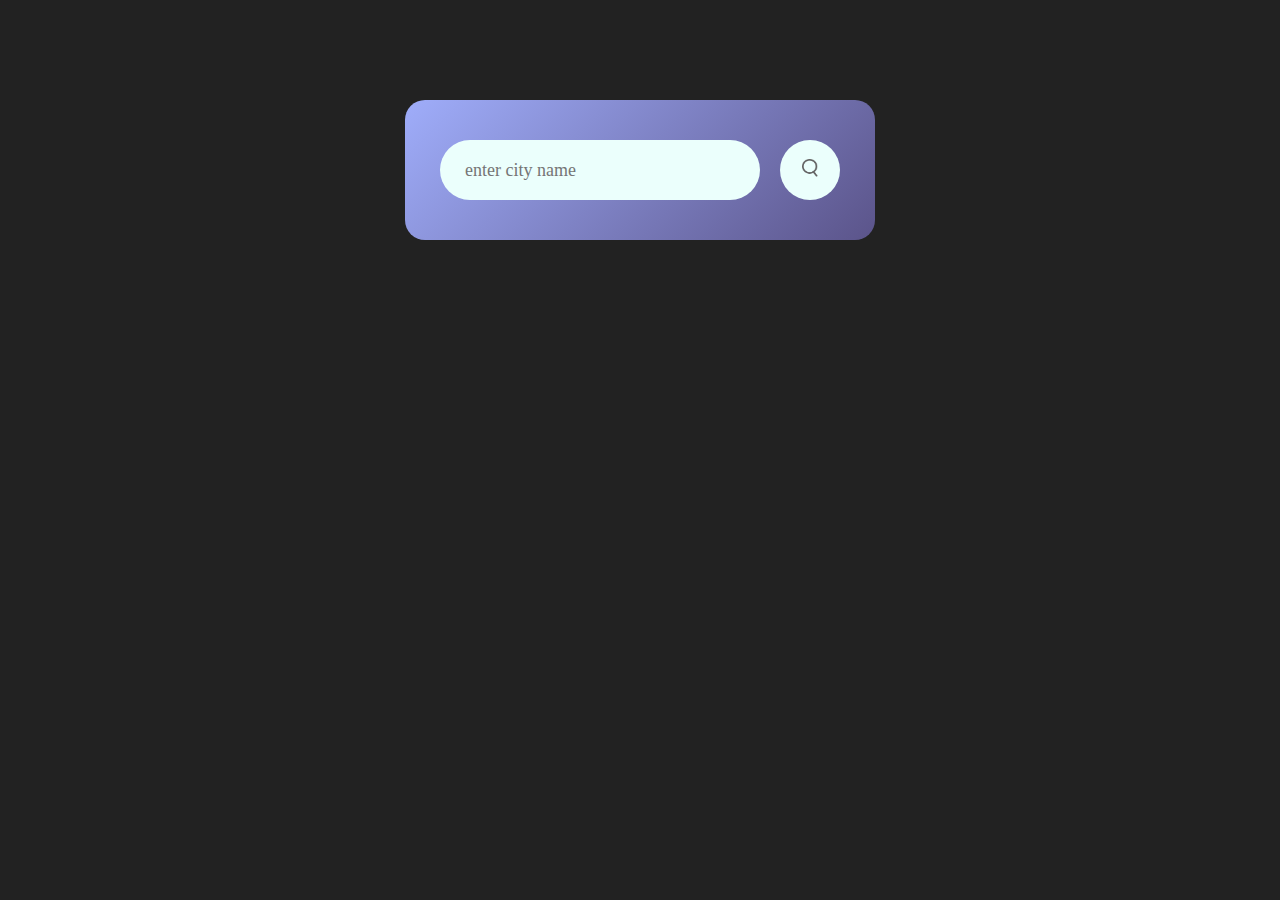
<file: index.html>
<!DOCTYPE html>
<html lang="en">
<head>
  <meta charset="UTF-8">
  <meta name="viewport" content="width=device-width, initial-scale=1.0">
  <title>Document</title>
  <link rel="stylesheet" href="weather.css">
</head>
<body>
  
  <div class="card">

    <div class="search">
      <input type="text" placeholder="enter city name" spellcheck="false">
      <button><img src="images/search.png"></button>
    </div>

    <div class="error">
      <p>Invalid city name</p>
    </div>

    <div class="weather">
      <img src="images/rain.png" class="weather-icon">
      <h1 class="temp">22°c</h1>
      <h2 class="city">New york</h2>

      <div class="name">
        <p>Humidity</p>
        <p>Wind</p>
      </div>

      
      <div class="details">

        <div class="col">
          <img src="images/humidity.png">
          <p class="humidity">50<span>%</span></p>
        </div>
        

        <div class="col">
          <img src="images/wind.png">
          <p class="wind">15 <span>km/h</span></p>
          
        </div>

      </div>
    </div>

  </div>

  <!-- <div class="end">
    <p>Created by <span>Tobechukwu Samuel Omeje</span>, August 2024</p>
  </div> -->



  <script>
    const apiUrl = 'https://api.openweathermap.org/data/2.5/weather?units=metric&q='
    const apiKey = '8b3e7cba32bd9a13229fa5e48add1dea'

    const searchBox = document.querySelector('.search input')
    const searchButton = document.querySelector('.search button')

    async function checkWeather(city) {
      const response = await fetch(apiUrl + city +`&appid=${apiKey}`)

      if(response.status == 404){
        document.querySelector('.error').style.display = 'block'
        document.querySelector('.weather').style.display = 'none'
      }
      else{
        var data = await response.json()
        console.log(data)
        
        document.querySelector('.temp').innerHTML = Math.round(data.main.temp) + "°C"
        document.querySelector('.city').innerHTML = data.name
        document.querySelector('.humidity').innerHTML = data.main.humidity + "%"
        document.querySelector('.wind').innerHTML = data.wind.speed + " km/h"

        if(data.weather[0].main == 'Clouds'){
          document.querySelector('.weather-icon').src = 'images/clouds.png'
        }
        else if(data.weather[0].main == 'Rain'){
          document.querySelector('.weather-icon').src = 'images/rain.png'
        }
        else if(data.weather[0].main == 'Clear'){
          document.querySelector('.weather-icon').src = 'images/clear.png'
        }
        else if(data.weather[0].main == 'Drizzle'){
          document.querySelector('.weather-icon').src = 'images/drizzle.png'
        }
        else if(data.weather[0].main == 'Mist'){
          document.querySelector('.weather-icon').src = 'images/mist.png'
        }

        document.querySelector('.weather').style.display = 'block'
        document.querySelector('.end').style.display = 'block'
      }
      
    }

    searchButton.addEventListener('click', () => {
      checkWeather(searchBox.value)
    })

    

  </script>
</body>
</html>
</file>
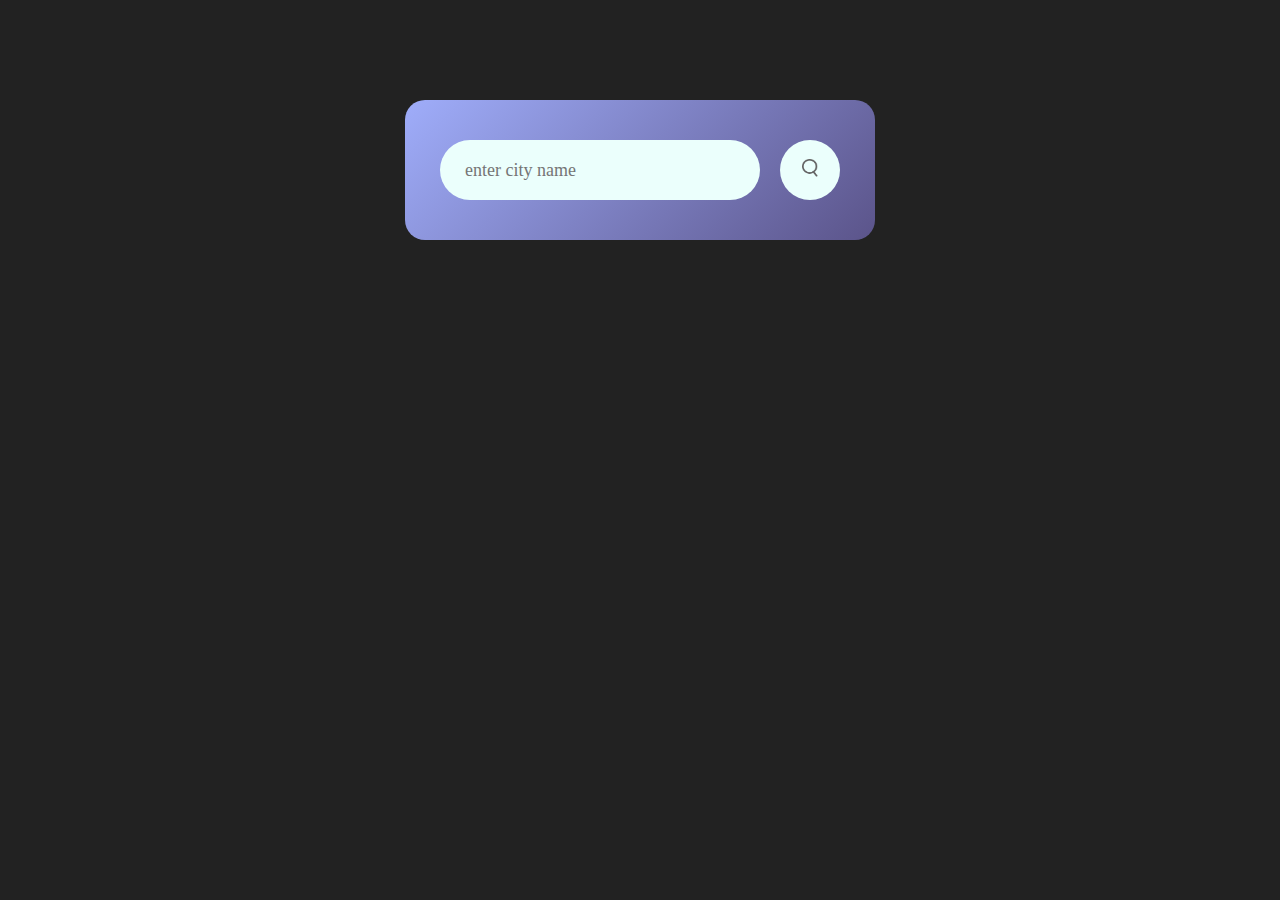
<file: weather.html>
<!DOCTYPE html>
<html lang="en">
<head>
  <meta charset="UTF-8">
  <meta name="viewport" content="width=device-width, initial-scale=1.0">
  <title>Document</title>
  <link rel="stylesheet" href="weather.css">
</head>
<body>
  
  <div class="card">

    <div class="search">
      <input type="text" placeholder="enter city name" spellcheck="false">
      <button><img src="images/search.png"></button>
    </div>

    <div class="error">
      <p>Invalid city name</p>
    </div>

    <div class="weather">
      <img src="images/rain.png" class="weather-icon">
      <h1 class="temp">22°c</h1>
      <h2 class="city">New york</h2>

      <div class="name">
        <p>Humidity</p>
        <p>Wind</p>
      </div>

      
      <div class="details">

        <div class="col">
          <img src="images/humidity.png">
          <p class="humidity">50<span>%</span></p>
        </div>
        

        <div class="col">
          <img src="images/wind.png">
          <p class="wind">15 <span>km/h</span></p>
          
        </div>

      </div>
    </div>

  </div>

  <div class="end">
    <p>Created by <span>Tobechukwu Samuel Omeje</span>, August 2024</p>
  </div>



  <script>
    const apiUrl = 'https://api.openweathermap.org/data/2.5/weather?units=metric&q='
    const apiKey = '8b3e7cba32bd9a13229fa5e48add1dea'

    const searchBox = document.querySelector('.search input')
    const searchButton = document.querySelector('.search button')

    async function checkWeather(city) {
      const response = await fetch(apiUrl + city +`&appid=${apiKey}`)

      if(response.status == 404){
        document.querySelector('.error').style.display = 'block'
        document.querySelector('.weather').style.display = 'none'
      }
      else{
        var data = await response.json()
        console.log(data)
        
        document.querySelector('.temp').innerHTML = Math.round(data.main.temp) + "°C"
        document.querySelector('.city').innerHTML = data.name
        document.querySelector('.humidity').innerHTML = data.main.humidity + "%"
        document.querySelector('.wind').innerHTML = data.wind.speed + " km/h"

        if(data.weather[0].main == 'Clouds'){
          document.querySelector('.weather-icon').src = 'images/clouds.png'
        }
        else if(data.weather[0].main == 'Rain'){
          document.querySelector('.weather-icon').src = 'images/rain.png'
        }
        else if(data.weather[0].main == 'Clear'){
          document.querySelector('.weather-icon').src = 'images/clear.png'
        }
        else if(data.weather[0].main == 'Drizzle'){
          document.querySelector('.weather-icon').src = 'images/drizzle.png'
        }
        else if(data.weather[0].main == 'Mist'){
          document.querySelector('.weather-icon').src = 'images/mist.png'
        }

        document.querySelector('.weather').style.display = 'block'
        document.querySelector('.end').style.display = 'block'
      }
      
    }

    searchButton.addEventListener('click', () => {
      checkWeather(searchBox.value)
    })

    

  </script>
</body>
</html>
</file>
<file: weather.css>
*{
  margin: 0;
  padding: 0;
  font-family: 'Times New Roman', Times, serif;
  box-sizing: border-box;
}
body{
  background-color: #222; 
}
.card{
  width: 90%;
  max-width: 470px;
  background: linear-gradient(135deg, #9fadfa, #5b548a);
  margin: 100px auto 0;
  color: #fff;
  padding: 40px 35px;
  border-radius: 20px;
  text-align: center;
} 
.search{
  width: 100%;
  display: flex;
  align-items: center;
  justify-content: space-between;
}
.search input{
  border: 0;
  outline: 0;
  background: #ebfffc;
  color: #555;
  padding: 10px 25px;
  height: 60px;
  border-radius: 30px;
  width: 80%;
  margin-right: 16px;
  font-size: 18px;
}
.search button{
  border: 0;
  outline: 0;
  background: #ebfffc;
  border-radius: 50%;
  width: 60px;
  height: 60px;
  cursor: pointer;
}
.search button img{
  width: 16px;
}
.weather-icon{
  width: 170px;
  margin-top: 30px;
}
.weather h1{
  font-size: 80px;
  font-weight: 500;
}
.weather h2{
  font-size: 45px;
  font-weight: 400;
  margin-top: -10px;
}
.name{
  display: flex;
  align-items: center;
  justify-content: space-between;
  text-align: left;
  padding: 0 20px;
  margin-top: 50px;
}
.name p{
  font-size: 20px;
}
.details{
  display: flex;
  align-items: center;
  justify-content: space-between;
  padding: 0 20px;
}
.col{
  display: flex;
  align-items: center;
  text-align: left;
}
.col img{
  width: 40px;
  margin-right: 10px;
} 

.humidity, .wind{
  font-size: 28px;
  margin-top: -6px;
}
.humidity span, .wind span{
  font-size: 10px;
}
.weather{
  display: none;
}
.error{
  text-align: left;
  margin-top: 10px;
  font-size: 14px;
  margin-left: 10px;
  display: none;
}
.end{
  color: white;
  text-align: center;
  margin: 50px auto 10px;
  display: none;
}
.end p span{
  color: rgb(162, 162, 255);
}

@media (max-width : 410px){
  .card{
    width: 85%;
    max-width: 440px;
    padding: 30px 25px;
    margin: 40px auto 0;
  }
  .search{
    width: 100%;
  }
  .search input{
    height: 40px;
    width: 100%;
  }
  .search button{
    width: 40px;
    height: 40px;
  }
  .search button img{
    width: 10px;
  }
  .col img{
    width: 15px;
    margin-right: 5px;
  } 
  
  .humidity, .wind{
    font-size: 18px;
    margin-top: -3px;
  }
  .humidity span, .wind span{
    font-size: 2px;
  }


}
</file>
